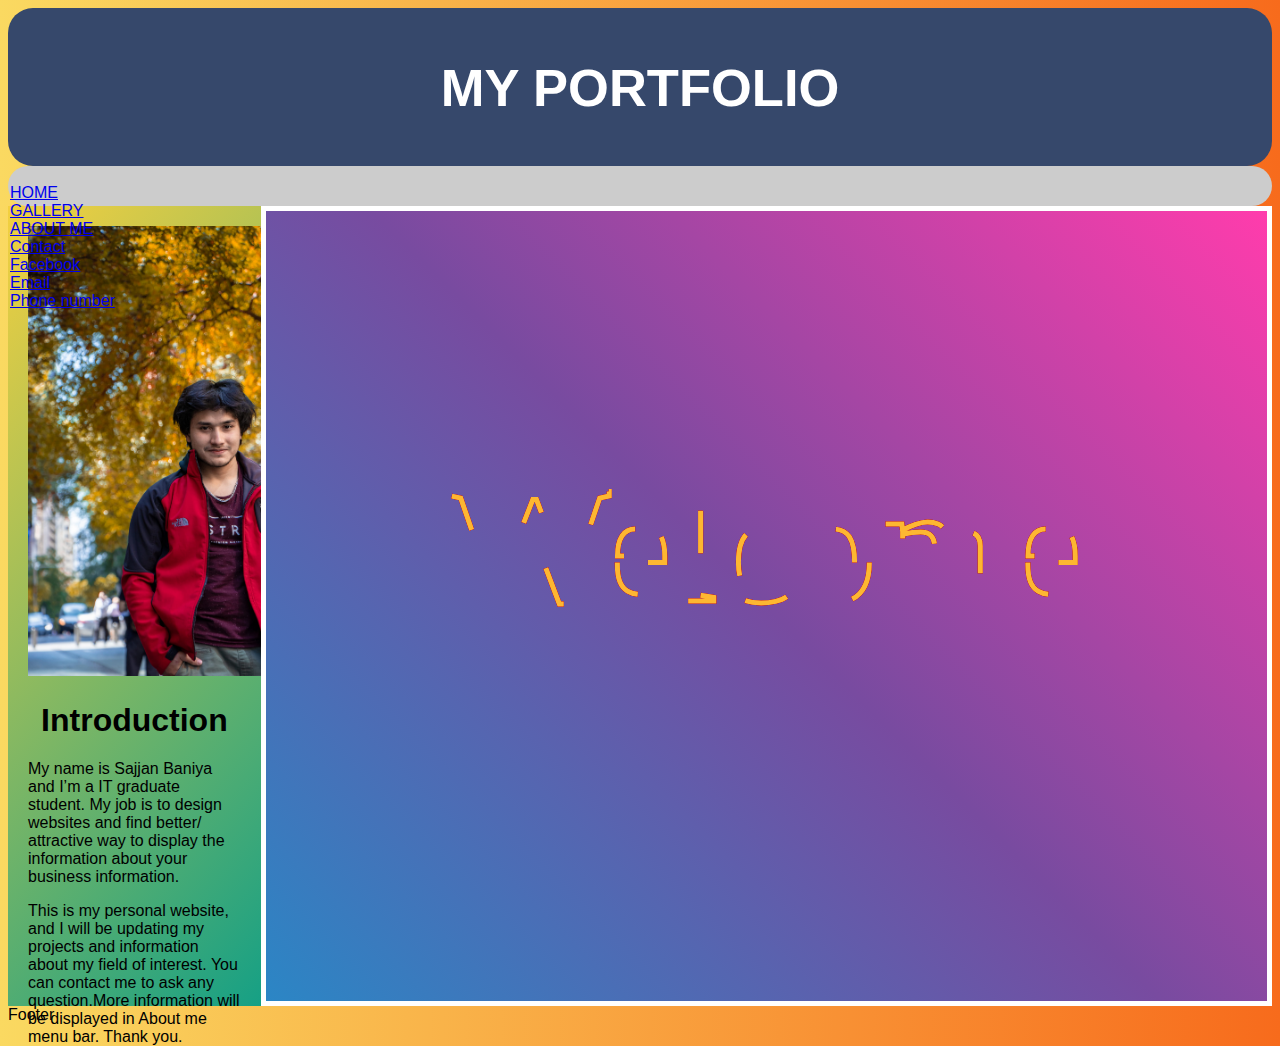
<file: index.html>
<!DOCTYPE html>
<html lang="en">
<head>
	<!-- CSS only -->
<link href="https://cdn.jsdelivr.net/npm/bootstrap@5.0.0-beta3/dist/css/bootstrap.min.css" rel="stylesheet" integrity="sha384-eOJMYsd53ii+scO/bJGFsiCZc+5NDVN2yr8+0RDqr0Ql0h+rP48ckxlpbzKgwra6" crossorigin="anonymous">
<link rel="stylesheet" type="text/css" href="style.css">
<title>CSS Template</title>
<meta charset="utf-8">
<meta name="viewport" content="width=device-width, initial-scale=1">
<style>
* {
  box-sizing: border-box;
}

body {
  font-family: Arial, Helvetica, sans-serif;
  background-color: #FAD961;
background-image: linear-gradient(90deg, #FAD961 0%, #F76B1C 100%);

}

/* Style the header */
header {
  background-color: #36486b;
  padding: 5px;
  text-align: center;
  font-size: 35px;
  color: white;
  border-radius: 25px;
}

/* Create two columns/boxes that floats next to each other */
nav {
  float: canter;
  width: 100%;
  height: 40px; /* only for demonstration, should be removed */
  background: #ccc;
  padding: 2px;
  border-radius: 20px;
}

/* Style the list inside the menu */
nav ul {
  list-style-type: none;
  padding: 0;
}

article {
  float: left;
  padding: 20px;
  width: 20%;
  background-color: #f1f1f1;
  height: 800px; /* only for demonstration, should be removed */
  background-color: #F4D03F;
background-image: linear-gradient(132deg, #F4D03F 0%, #16A085 100%);

  

/* Clear floats after the columns */
section::after {
  content: "";
  display: table;
  clear: both;

}

}
container1{
  height:800px;
  width: 80%;
  border:5px solid white;
  float:left;
  background-image: url(bg.jpg);
}
 
 

/* Style the footer */
/* Responsive layout - makes the two columns/boxes stack on top of each other instead of next to each other, on small screens */
@media (max-width: 600px) {
  nav, article {
    width: 100%;
    height: auto;
  }
}
container1{
  background-color:  #FF3CAC;
background-image: linear-gradient(225deg, #FF3CAC 0%, #784BA0 50%, #2B86C5 100%);
;
}
h1{
  text-align:center;
  position: center;
}
</style>
</head>
<body>



<header>
  <h2>MY PORTFOLIO</h2>
</header>

<section>
  <nav>
    <ul class="nav justify-content-center">
   <li class="nav-item">
    <a class="nav-link disabled" href="#" tabindex="-1" aria-disabled="true">HOME</a>
  </li>
  <li class="nav-item">
    <a class="nav-link active" aria-current="page" href="gallery.html">GALLERY</a>
  </li>
  <li class="nav-item">
    <a class="nav-link" href="#">ABOUT ME</a>
  </li>
  <li class="nav-item">
  	<div class="dropdown">
  <a class="btn btn-secondary dropdown-toggle" href="#" role="button" id="dropdownMenuLink" data-bs-toggle="dropdown" aria-expanded="false">
    Contact
  </a>

  <ul class="dropdown-menu" aria-labelledby="dropdownMenuLink">
    <li><a class="dropdown-item" href="#">Facebook</a></li>
    <li><a class="dropdown-item" href="#">Email</a></li>
    <li><a class="dropdown-item" href="#">Phone number</a></li>
  </ul>
</div>
     
  </li>

</ul>
  </nav>
  <article>
  	

  	 <img src="sajjan.jpg" height="450" weidth="300"> 
  	<br>
  	 
    <h1>Introduction</h1>
    <p>My name is Sajjan Baniya and I’m a IT graduate student. My job is to design websites and find better/ attractive way to display the information about your business information.
    </p>
    <p> This is my personal website, and I will be updating my projects and information about my field of interest. You can contact me to ask any question.More information will be displayed in About me menu bar. Thank you.</p>
  </article>
   </section>
 <container1>
<svg viewBox="0 0 960 300">
  <symbol id="s-text">
    <text text-anchor="middle" x="50%" y="80%">Welcome</text>
  </symbol>

  <g class = "g-ants">
    <use xlink:href="#s-text" class="text-copy"></use>
    <use xlink:href="#s-text" class="text-copy"></use>
    <use xlink:href="#s-text" class="text-copy"></use>
    <use xlink:href="#s-text" class="text-copy"></use>
    <use xlink:href="#s-text" class="text-copy"></use>
  </g>
</svg>

</container1>


<footer>
  <p><div class="progress">
  <div class="progress-bar progress-bar-striped progress-bar-animated" role="progressbar" aria-valuenow="75" aria-valuemin="0" aria-valuemax="100" style="width: 110%"></div>
Footer</div></p>
</footer>
<!-- JavaScript Bundle with Popper -->
<script src="https://cdn.jsdelivr.net/npm/bootstrap@5.0.0-beta3/dist/js/bootstrap.bundle.min.js" integrity="sha384-JEW9xMcG8R+pH31jmWH6WWP0WintQrMb4s7ZOdauHnUtxwoG2vI5DkLtS3qm9Ekf" crossorigin="anonymous"></script>



</body>
</html>
</file>
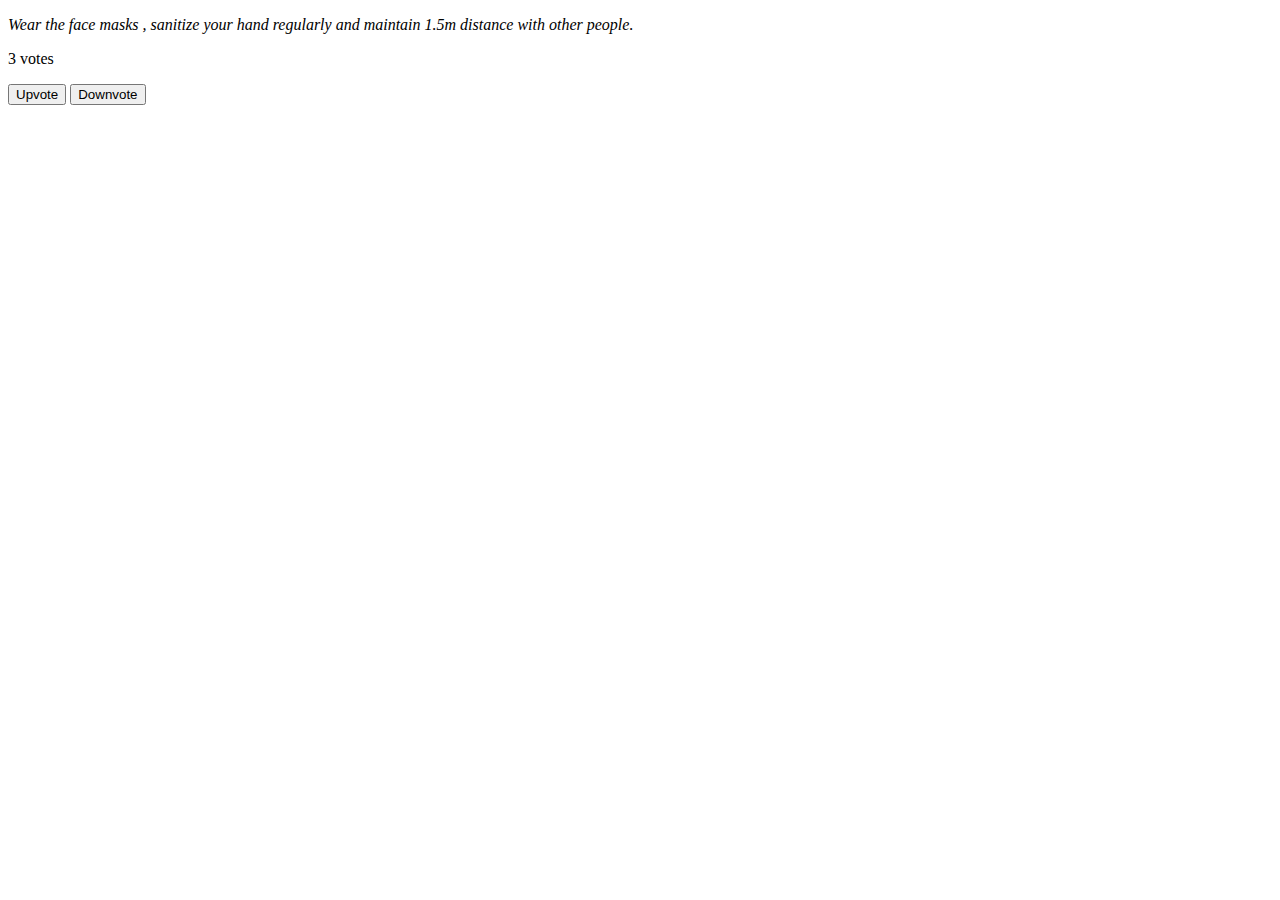
<file: vote.html>
<!DOCTYPE html>
<html>
<head>
	<link rel="stylesheet" type="text/css" href="vote.css4>
	<title>votes</title>
</head>
<body>
	<h1>Vote if you already got vaccine , Devote if you haven't got covid vaccine.</h1>
	<img src="vote.webp">
	<p><em> Wear the face masks , sanitize your hand regularly and maintain 1.5m distance with other people.</em></p>
	<p id="votes"> 3 votes</p>
	<button id = "upvote" onclick = " upvote()"> Upvote</button>
	<button id ="downvote" onclick= "downvote()"> Downvote</button>
<script src="vote.js"> </script>
</body>
</html>
</file>
<file: style.css>
@import url(https://fonts.googleapis.com/css?family=Montserrat);

html, body{
  height: 100%;
  font-weight: 500;
  flex:all;
}

body{
  background: #030321;
  font-family: Arial;
}

svg {
    display: block;
    font: 10.5em 'Welcome';
    width: 960px;
    height: 600px;
    margin: 0 auto;
}

.text-copy {
    fill: none;
    stroke: white;
    stroke-dasharray: 6% 29%;
    stroke-width: 5px;
    stroke-dashoffset: 0%;
    animation: stroke-offset 5.5s infinite linear;
}

.text-copy:nth-child(1){
	stroke: #4D163D;
	animation-delay: -1;
}

.text-copy:nth-child(2){
	stroke: #840037;
	animation-delay: -2s;
}

.text-copy:nth-child(3){
	stroke: #BD0034;
	animation-delay: -3s;
}

.text-copy:nth-child(4){
	stroke: #BD0034;
	animation-delay: -4s;
}

.text-copy:nth-child(5){
	stroke: #FDB731;
	animation-delay: -5s;
}

@keyframes stroke-offset{
	100% {stroke-dashoffset: -35%;}
}
</file>
